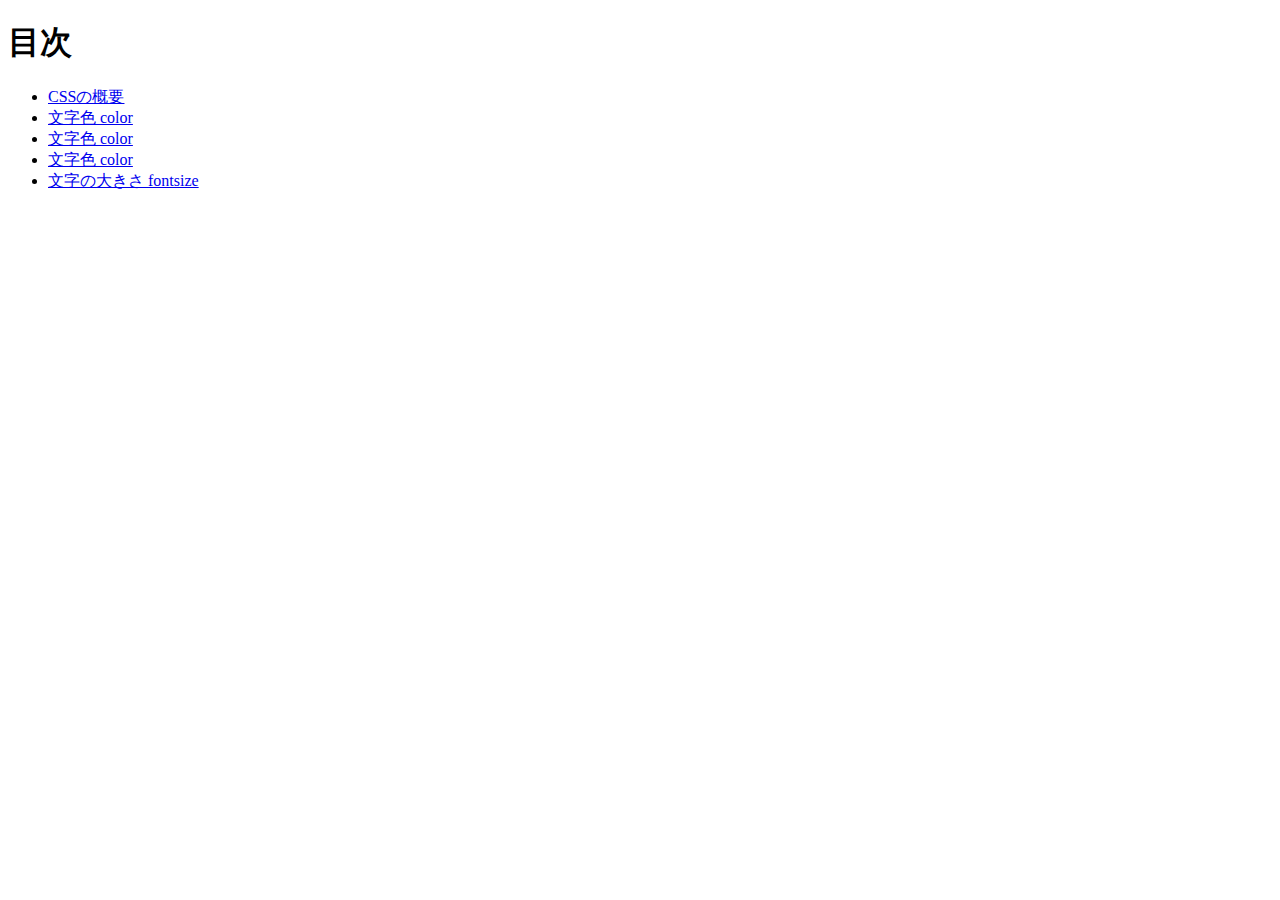
<file: index.html>
<!DOCTYPE html>
<html lang="ja">
    <head>
        <meta charset="utf-8">
        <title>250619hc</title>
    </head>

    <body>
        <h1>目次</h1>
        <ul>
            <li><a href="css_basic/index.html">CSSの概要</a></li>
            <li><a href="color1/index.html">文字色 color</a></li>
            <li><a href="color2/index.html">文字色 color</a></li>
            <li><a href="color3/index.html">文字色 color</a></li>
            <li><a href="font_size/index.html">文字の大きさ fontsize</a></li>
        </ul>
    </body>
</html>
</file>
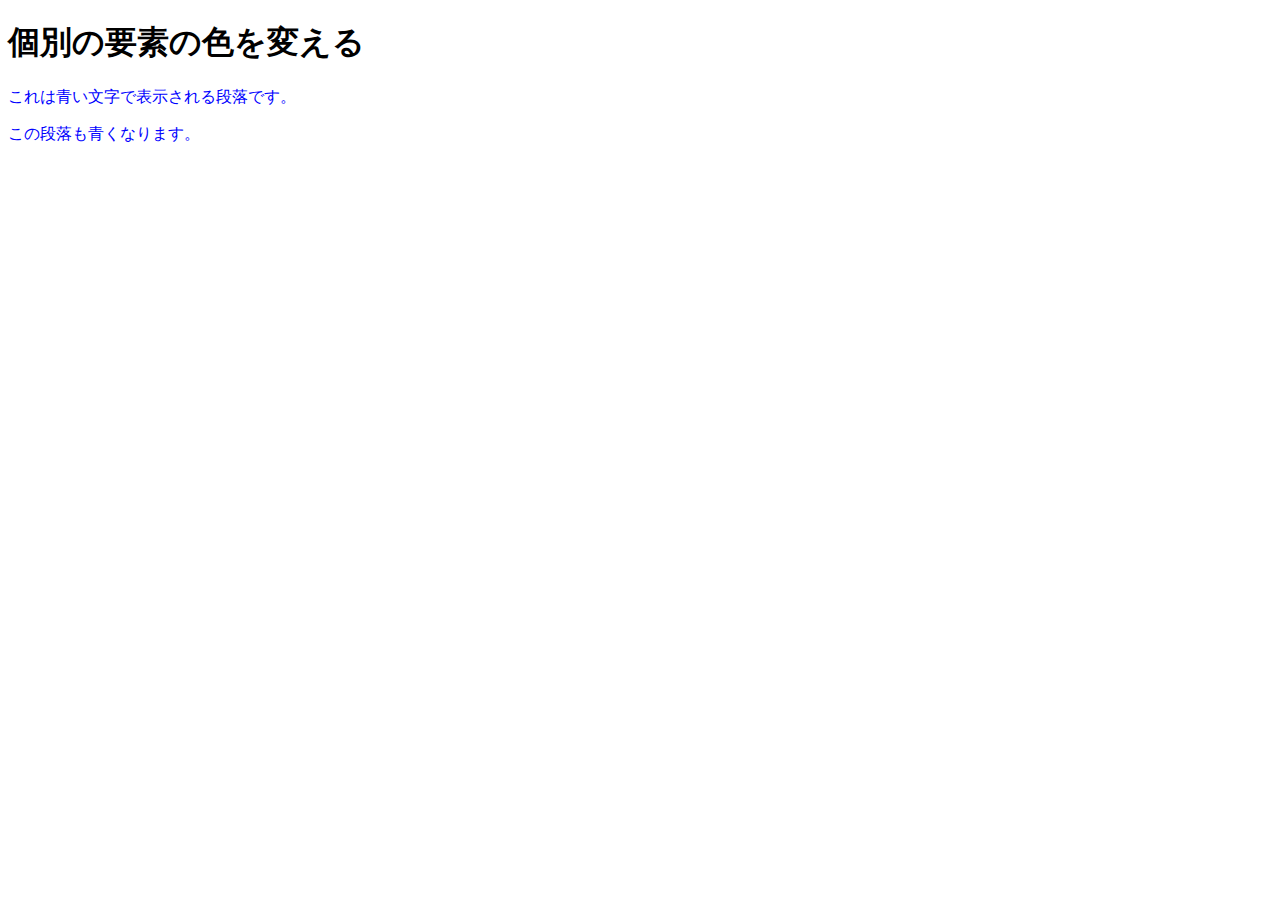
<file: color1/index.html>
<!DOCTYPE html>
<html lang="ja">
    <head>
        <meta charset="utf-8">
        <title>文字色 color</title>
        <link rel="stylesheet" href="style.css">
    </head>
    <body>
        <h1>個別の要素の色を変える</h1>
        <p>これは青い文字で表示される段落です。</p>
        <p>この段落も青くなります。</p>
    </body>
</html>
</file>
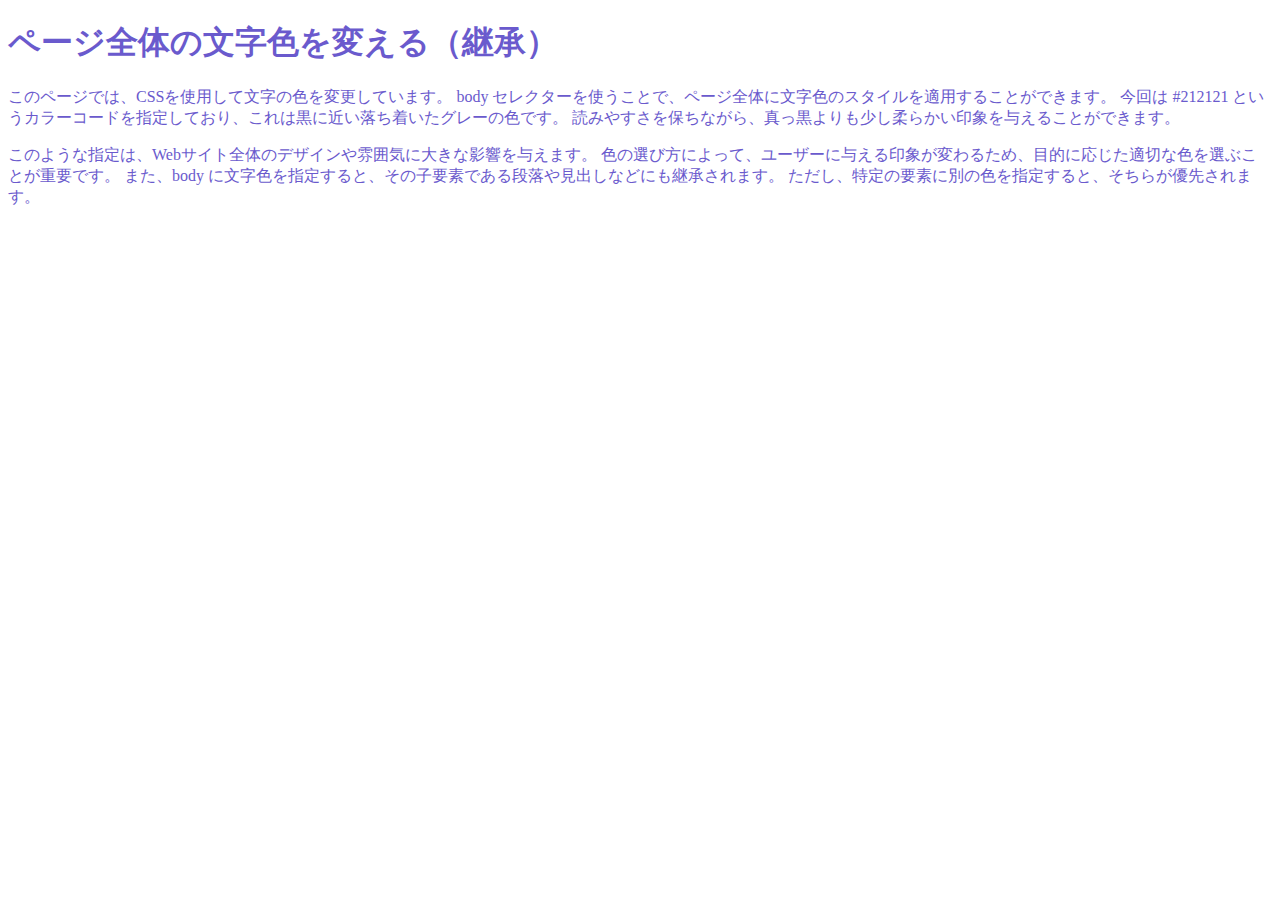
<file: color2/index.html>
<!DOCTYPE html>
<html lang="ja">
    <head>
        <meta charset="utf-8">
        <title>文字色 color</title>
        <link rel="stylesheet" href="style.css">
    </head>
    <body>
        <h1>ページ全体の文字色を変える（継承）</h1>
            <p>
            このページでは、CSSを使用して文字の色を変更しています。
            body セレクターを使うことで、ページ全体に文字色のスタイルを適用することができます。
            今回は #212121 というカラーコードを指定しており、これは黒に近い落ち着いたグレーの色です。
            読みやすさを保ちながら、真っ黒よりも少し柔らかい印象を与えることができます。
            </p>
            <p>
            このような指定は、Webサイト全体のデザインや雰囲気に大きな影響を与えます。
            色の選び方によって、ユーザーに与える印象が変わるため、目的に応じた適切な色を選ぶことが重要です。
            また、body に文字色を指定すると、その子要素である段落や見出しなどにも継承されます。
            ただし、特定の要素に別の色を指定すると、そちらが優先されます。
            </p>
    </body>
</html>
</file>
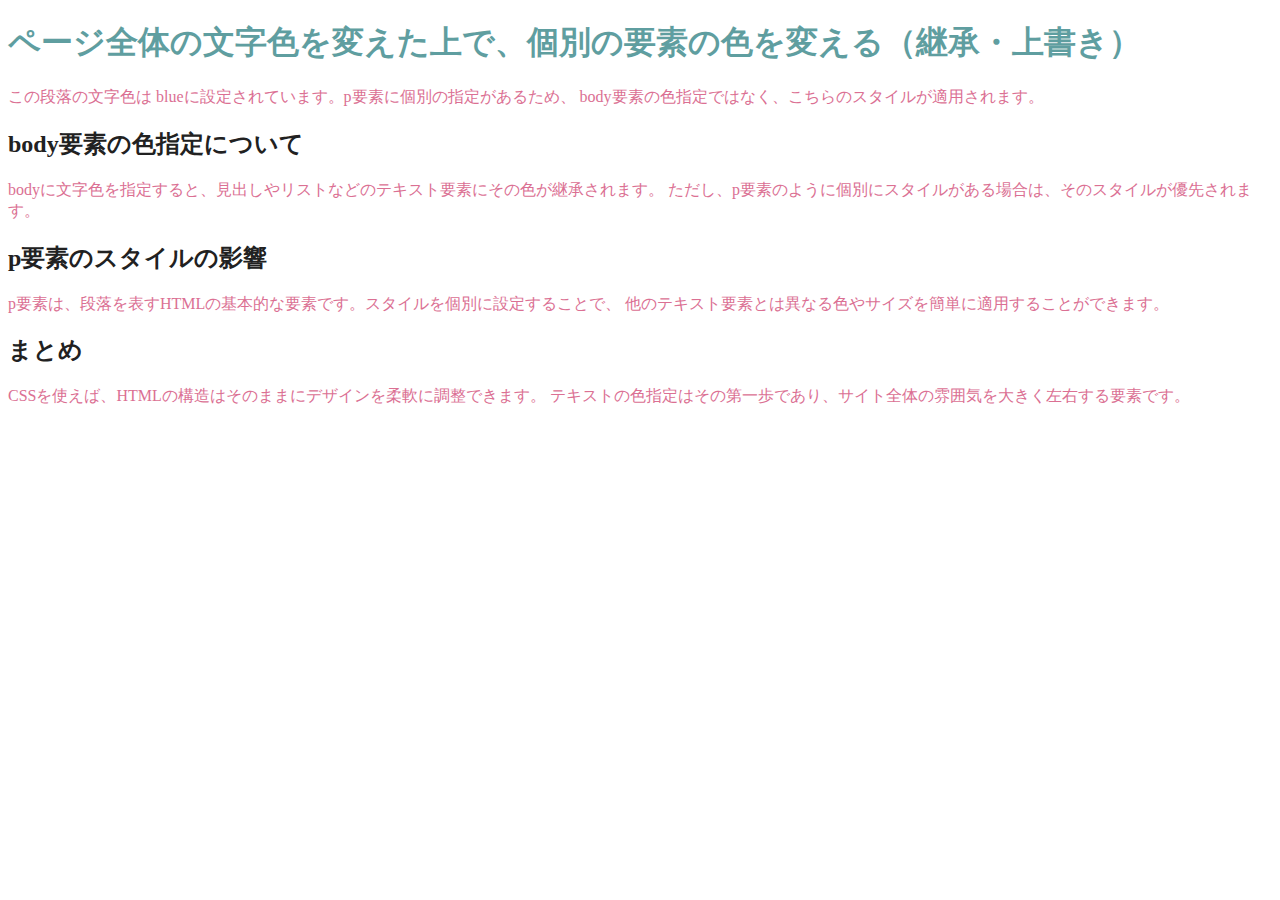
<file: color3/index.html>
<!DOCTYPE html>
<html lang="ja">
    <head>
        <meta charset="utf-8">
        <title>文字色 color</title>
        <link rel="stylesheet" href="style.css">
    </head>
    <body>
        <h1>ページ全体の文字色を変えた上で、個別の要素の色を変える（継承・上書き）</h1>
        <p>
          この段落の文字色は blueに設定されています。p要素に個別の指定があるため、
          body要素の色指定ではなく、こちらのスタイルが適用されます。
        </p>
      
        <h2>body要素の色指定について</h2>
        <p>
          bodyに文字色を指定すると、見出しやリストなどのテキスト要素にその色が継承されます。
          ただし、p要素のように個別にスタイルがある場合は、そのスタイルが優先されます。
        </p>
      
        <h2>p要素のスタイルの影響</h2>
        <p>
          p要素は、段落を表すHTMLの基本的な要素です。スタイルを個別に設定することで、
         他のテキスト要素とは異なる色やサイズを簡単に適用することができます。
        </p>
      
        <h2>まとめ</h2>
        <p>
          CSSを使えば、HTMLの構造はそのままにデザインを柔軟に調整できます。
          テキストの色指定はその第一歩であり、サイト全体の雰囲気を大きく左右する要素です。
        </p>
    </body>
</html>
</file>
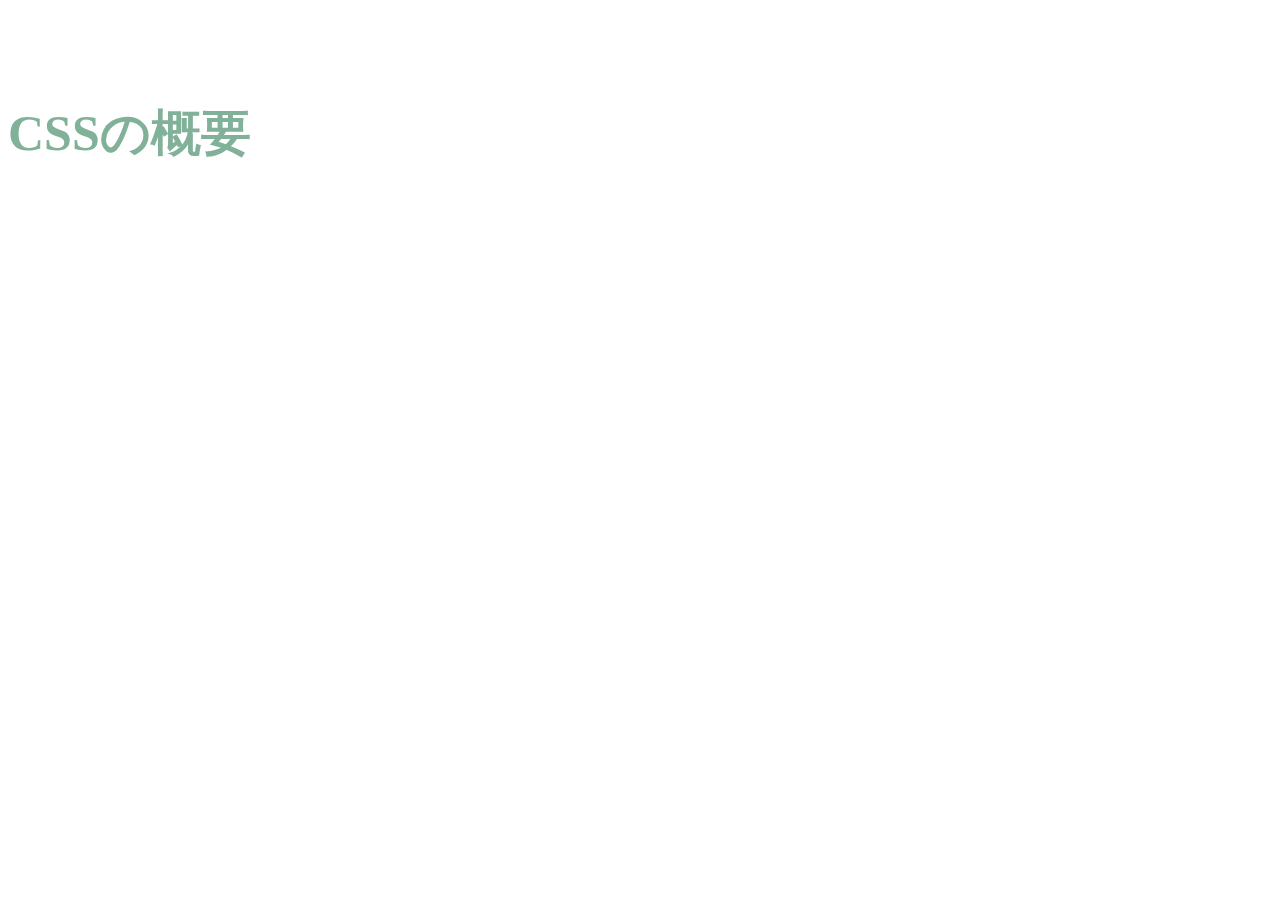
<file: css_basic/index.html>
<!DOCTYPE html>
<html lang="ja">
<head>
    <meta charset="utf-8">
    <title>CSSの概要</title>
    <link rel="stylesheet" href="style.css">
</head>

<body>
    <h1>CSSの概要</h1>

</body>
</html>
</file>
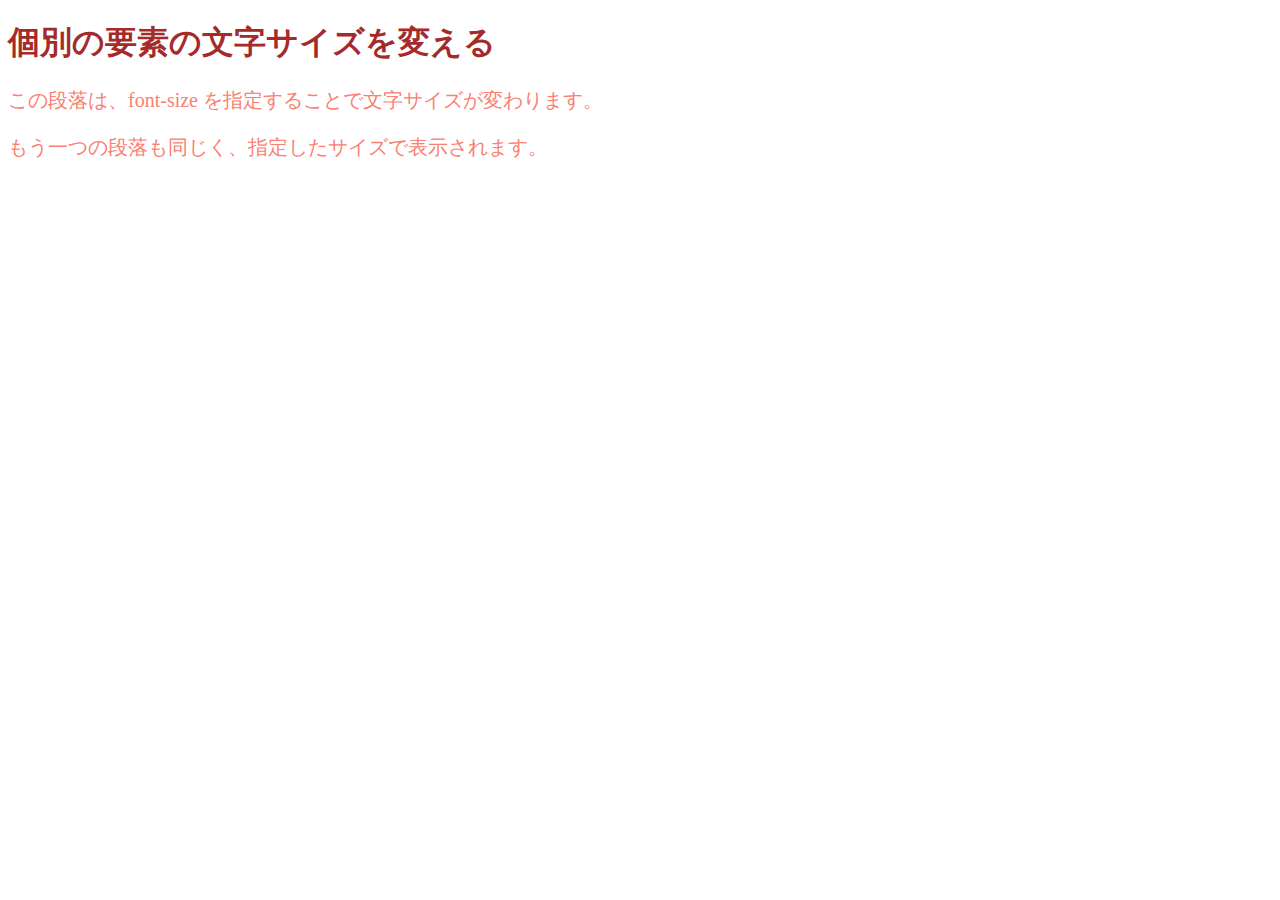
<file: font_size/index.html>
<!DOCTYPE html>
<html lang="ja">
    <head>
        <meta charset="utf-8">
        <title>文字の大きさ</title>
        <link rel="stylesheet" href="style.css">
    </head>
    <body>
        <h1>個別の要素の文字サイズを変える</h1>
        <p>この段落は、font-size を指定することで文字サイズが変わります。</p>
        <p>もう一つの段落も同じく、指定したサイズで表示されます。</p>
    </body>
</html>
</file>
<file: color1/style.css>
@charset "utf-8";

p {
    color: blue;
}
</file>
<file: color2/style.css>
@charset "utf-8";

body {
    /* color: #212121; */
    color: slateblue;
}
</file>
<file: color3/style.css>
@charset "utf-8";

body {
	color: #212121;
}

p {
	color: palevioletred;
}

h1 {
    color: cadetblue;
}
</file>
<file: css_basic/style.css>
@charset "utf-8";

h1 {
    /* color: darkolivegreen; */
    color: #82b199;
    font-size: 50px;
    margin-top: 100px;
}
</file>
<file: font_size/style.css>
@charset "utf-8";

h1{
    color:brown;
}

p {
    font-size: 20px;
    color: salmon;
}
</file>
